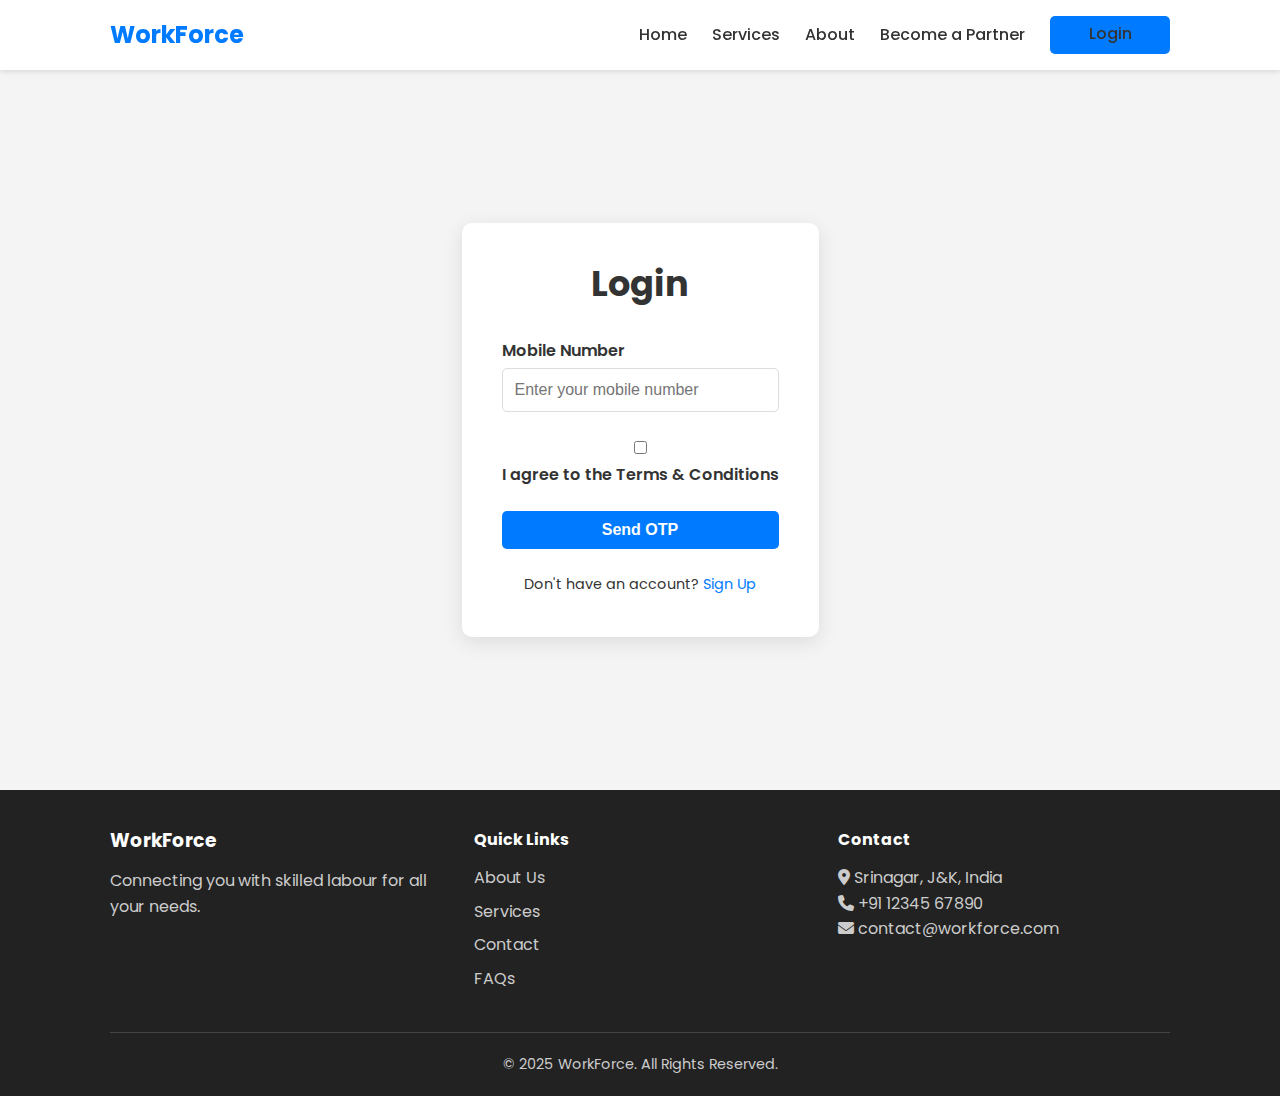
<file: dashboard.html>
<!DOCTYPE html>
<html lang="en">
<head>
    <meta charset="UTF-8">
    <meta name="viewport" content="width=device-width, initial-scale=1.0">
    <title>Dashboard - WorkForce</title>
    <link rel="stylesheet" href="style.css">
    <link rel="stylesheet" href="https://cdnjs.cloudflare.com/ajax/libs/font-awesome/6.5.1/css/all.min.css">
</head>
<body>
    <header>
        <nav class="container">
            <a href="index.html" class="logo">WorkForce</a>
            <ul class="nav-links">
                <li><a href="index.html">Home</a></li>
                <li><a href="services.html">Services</a></li>
                <li><a href="about.html">About</a></li>
                <li><a href="labour-signup.html">Become a Partner</a></li>
                <li data-auth-link><a href="login.html" class="btn btn-primary">Login</a></li>
            </ul>
            <div class="burger">
                <div class="line1"></div>
                <div class="line2"></div>
                <div class="line3"></div>
            </div>
        </nav>
    </header>

    <main>
        <section class="dashboard-page container">
            <div class="dashboard-header">
                <h2>Welcome Back!</h2>
                <p>Explore services or manage your bookings below.</p>
            </div>

            <div class="search-bar">
                <input type="text" placeholder="Search for a service (e.g., Plumber)">
                <button class="btn btn-primary">Search</button>
            </div>

            <div class="services-section">
                <h2>Our Services</h2>
                <div class="service-categories">
                    <div class="category-card"><i class="fas fa-wrench"></i><span>Plumbing</span></div>
                    <div class="category-card"><i class="fas fa-bolt"></i><span>Electrical</span></div>
                    <div class="category-card"><i class="fas fa-paint-roller"></i><span>Painting</span></div>
                    <div class="category-card"><i class="fas fa-broom"></i><span>Cleaning</span></div>
                    <div class="category-card"><i class="fas fa-hard-hat"></i><span>Construction</span></div>
                    <div class="category-card"><i class="fas fa-cut"></i><span>Gardening</span></div>
                    <div class="category-card"><i class="fas fa-car"></i><span>Mechanic</span></div>
                    <div class="category-card"><i class="fas fa-plus"></i><span>More</span></div>
                </div>
            </div>

            <div class="booking-list">
                <h2>Recent Bookings</h2>
                <div class="booking-item">
                    <div>
                        <h4>Plumbing Service</h4>
                        <p>Booked on: June 15, 2025 | Time: 10:00 AM</p>
                        <p>Professional: Rajesh Kumar</p>
                    </div>
                    <span class="booking-status status-upcoming">Upcoming</span>
                </div>
                <div class="booking-item">
                    <div>
                        <h4>Electrical Repair</h4>
                        <p>Booked on: June 10, 2025 | Time: 2:00 PM</p>
                        <p>Professional: Anita Sharma</p>
                    </div>
                    <span class="booking-status status-completed">Completed</span>
                </div>
                <div class="booking-item">
                    <div>
                        <h4>Cleaning Service</h4>
                        <p>Booked on: June 5, 2025 | Time: 9:00 AM</p>
                        <p>Professional: Vikram Singh</p>
                    </div>
                    <span class="booking-status status-completed">Completed</span>
                </div>
            </div>
        </section>
    </main>

    <footer>
        <div class="container">
            <div class="footer-content">
                <div class="footer-section">
                    <h3>WorkForce</h3>
                    <p>Connecting you with skilled labour for all your needs.</p>
                    <div class="app-links">
                        <a href="#"><img src="https://upload.wikimedia.org/wikipedia/commons/thumb/7/78/Google_Play_Store_badge_EN.svg/2560px-Google_Play_Store_badge_EN.svg.png" alt="Google Play"></a>
                        <a href="#"><img src="https://developer.apple.com/assets/elements/badges/download-on-the-app-store.svg" alt="App Store"></a>
                    </div>
                </div>
                <div class="footer-section">
                    <h4>Quick Links</h4>
                    <ul>
                        <li><a href="about.html">About Us</a></li>
                        <li><a href="services.html">Services</a></li>
                        <li><a href="contact.html">Contact</a></li>
                        <li><a href="#">FAQs</a></li>
                    </ul>
                </div>
                <div class="footer-section">
                    <h4>Legal</h4>
                    <ul>
                        <li><a href="#">Terms & Conditions</a></li>
                        <li><a href="#">Privacy Policy</a></li>
                    </ul>
                </div>
                <div class="footer-section">
                    <h4>Contact</h4>
                    <p><i class="fas fa-map-marker-alt"></i> Srinagar, J&K, India</p>
                    <p><i class="fas fa-phone"></i> +91 12345 67890</p>
                    <p><i class="fas fa-envelope"></i> contact@workforce.com</p>
                </div>
            </div>
            <div class="copyright">
                © 2025 WorkForce. All Rights Reserved.
            </div>
        </div>
    </footer>

    <script src="script.js"></script>
</body>
</html>
</file>
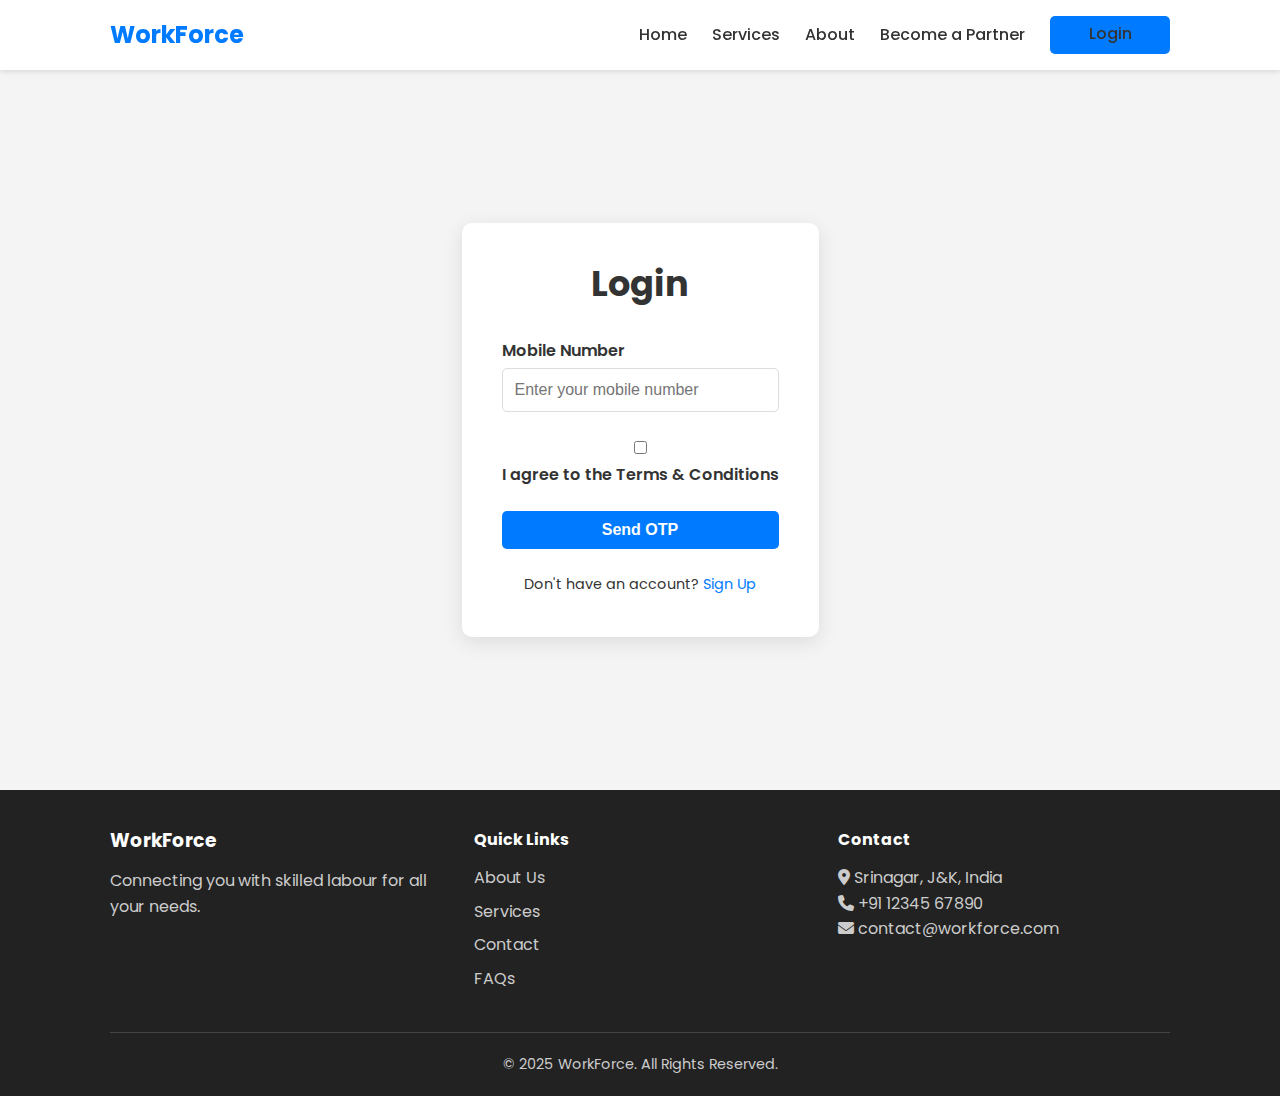
<file: login.html>
<!DOCTYPE html>
<html lang="en">
<head>
    <meta charset="UTF-8">
    <meta name="viewport" content="width=device-width, initial-scale=1.0">
    <title>Login - WorkForce</title>
    <link rel="stylesheet" href="style.css">
    <link rel="stylesheet" href="https://cdnjs.cloudflare.com/ajax/libs/font-awesome/6.5.1/css/all.min.css">
</head>
<body>
    <header>
        <nav class="container">
            <a href="index.html" class="logo">WorkForce</a>
            <ul class="nav-links">
                <li><a href="index.html">Home</a></li>
                <li><a href="services.html">Services</a></li>
                <li><a href="about.html">About</a></li>
                <li><a href="labour-signup.html">Become a Partner</a></li>
                <li data-auth-link><a href="login.html" class="btn btn-primary">Login</a></li>
            </ul>
            <div class="burger">
                <div class="line1"></div>
                <div class="line2"></div>
                <div class="line3"></div>
            </div>
        </nav>
    </header>
    <main>
        <section class="login-page">
            <div class="container">
                <div class="login-container">
                    <h2>Login</h2>
                    <form id="login-form">
                        <div class="form-group">
                            <label for="mobile">Mobile Number</label>
                            <input type="text" id="mobile" placeholder="Enter your mobile number" required>
                        </div>
                        <div class="form-group">
                            <input type="checkbox" id="terms">
                            <label for="terms">I agree to the Terms & Conditions</label>
                        </div>
                        <button type="submit" class="btn btn-primary btn-full">Send OTP</button>
                    </form>
                    <div class="switch-form">
                        <p>Don't have an account? <a href="labour-signup.html">Sign Up</a></p>
                    </div>
                </div>
            </div>
        </section>
    </main>
    <footer>
        <div class="container">
            <div class="footer-content">
                <div class="footer-section">
                    <h3>WorkForce</h3>
                    <p>Connecting you with skilled labour for all your needs.</p>
                </div>
                <div class="footer-section">
                    <h4>Quick Links</h4>
                    <ul>
                        <li><a href="about.html">About Us</a></li>
                        <li><a href="services.html">Services</a></li>
                        <li><a href="contact.html">Contact</a></li>
                        <li><a href="#">FAQs</a></li>
                    </ul>
                </div>
                <div class="footer-section">
                    <h4>Contact</h4>
                    <p><i class="fas fa-map-marker-alt"></i> Srinagar, J&K, India</p>
                    <p><i class="fas fa-phone"></i> +91 12345 67890</p>
                    <p><i class="fas fa-envelope"></i> contact@workforce.com</p>
                </div>
            </div>
            <div class="copyright">
                © 2025 WorkForce. All Rights Reserved.
            </div>
        </div>
    </footer>
    <script src="script.js"></script>
</body>
</html>
</file>
<file: style.css>
/* =================== */
/* GLOBAL & VARIABLES  */
/* =================== */
@import url('https://fonts.googleapis.com/css2?family=Poppins:wght@300;400;500;600;700&display=swap');

:root {
    --primary-color: #007BFF;
    --primary-hover: #0056b3;
    --secondary-color: #f4f4f4;
    --text-color: #333;
    --light-text: #666;
    --border-color: #ddd;
    --success-color: #28a745;
    --warning-color: #ffc107;
    --font-family: 'Poppins', sans-serif;
    --container-width: 1100px;
}

* {
    margin: 0;
    padding: 0;
    box-sizing: border-box;
}

body {
    font-family: var(--font-family);
    color: var(--text-color);
    line-height: 1.6;
    background: #fff;
}

h1, h2, h3, h4 {
    line-height: 1.2;
    margin-bottom: 1rem;
}

h1 { font-size: 2.8rem; }
h2 { font-size: 2.2rem; color: var(--primary-color); text-align: center; margin-bottom: 2rem; }

a {
    text-decoration: none;
    color: var(--primary-color);
}

ul {
    list-style: none;
}

.container {
    max-width: var(--container-width);
    margin: 0 auto;
    padding: 0 20px;
}

/* =================== */
/* UTILITY CLASSES     */
/* =================== */
.btn {
    display: inline-block;
    padding: 12px 28px;
    border-radius: 5px;
    border: none;
    cursor: pointer;
    font-size: 1rem;
    font-weight: 600;
    transition: all 0.3s ease;
}

.btn-primary {
    background: var(--primary-color);
    color: #fff;
    width: 120px; /* Wider button */
    text-align: center;
    padding: 10px
}
.btn-primary:hover {
    background: var(--primary-hover);
}

.btn-secondary {
    background: #6c757d;
    color: #fff;
    width: 120px; /* Wider button */
    text-align: center;
    padding: 10px
}
.btn-secondary:hover {
    background: #5a6268;
}

.btn-full {
    width: 100%;
    text-align: center;
}

/* =================== */
/* HEADER & NAVIGATION */
/* =================== */
header {
    background: #fff;
    box-shadow: 0 2px 5px rgba(0,0,0,0.1);
    position: sticky;
    top: 0;
    z-index: 1000;
}

header nav {
    display: flex;
    justify-content: space-between;
    align-items: center;
    height: 70px;
}

.logo {
    font-size: 1.5rem;
    font-weight: 700;
    color: var(--primary-color);
}

.nav-links {
    display: flex;
    align-items: center;
}

.nav-links li {
    margin-left: 25px;
}

.nav-links a {
    color: var(--text-color);
    font-weight: 500;
    padding: 5px 0;
    border-bottom: 2px solid transparent;
    transition: all 0.3s ease;
}

.nav-links a:hover,
.nav-links a.active {
    color: var(--primary-color);
    border-bottom-color: var(--primary-color);
}

.nav-links .btn:hover,
.nav-links .btn.active {
    border-bottom-color: transparent;
}

.burger {
    display: none;
    cursor: pointer;
}

.burger div {
    width: 25px;
    height: 3px;
    background-color: var(--text-color);
    margin: 5px;
    transition: all 0.3s ease;
}

/* =================== */
/* HERO SECTION        */
/* =================== */
.hero {
    background: linear-gradient(rgba(0, 0, 0, 0.5), rgba(0, 0, 0, 0.5)), url('https://images.unsplash.com/photo-1581578731548-c64695cc6952?q=80&w=2070&auto=format&fit=crop') no-repeat center center/cover;
    color: #fff;
    height: 80vh;
    display: flex;
    align-items: center;
    text-align: center;
}

.hero h1 {
    font-size: 3.5rem;
}

.hero p {
    font-size: 1.2rem;
    margin-bottom: 2rem;
}

.hero-cta {
    display: flex;
    justify-content: center;
    max-width: 600px;
    margin: auto;
}

.hero-cta input {
    width: 70%;
    padding: 15px;
    border: none;
    border-radius: 5px 0 0 5px;
    font-size: 1rem;
}

.hero-cta button {
    width: 30%;
    border-radius: 0 5px 5px 0;
}

/* =================== */
/* SECTIONS            */
/* =================== */
.services-section, .how-it-works-section, .reviews-section, .login-page, .dashboard-page {
    padding: 60px 0;
}

.how-it-works-section {
    background: var(--secondary-color);
}

/* Service Categories */
.service-categories {
    display: grid;
    grid-template-columns: repeat(auto-fit, minmax(120px, 1fr));
    gap: 1.5rem;
    text-align: center;
}

.category-card {
    background: #fff;
    padding: 1.5rem 1rem;
    border-radius: 10px;
    box-shadow: 0 4px 15px rgba(0,0,0,0.08);
    cursor: pointer;
    transition: transform 0.3s ease, box-shadow 0.3s ease;
}

.category-card:hover {
    transform: translateY(-5px);
    box-shadow: 0 8px 25px rgba(0,0,0,0.12);
}

.category-card i {
    font-size: 2.5rem;
    color: var(--primary-color);
    margin-bottom: 1rem;
}

.category-card span {
    display: block;
    font-weight: 600;
}

.category-card p {
    font-size: 0.9rem;
    color: var(--light-text);
    margin: 0.5rem 0 1rem;
}

.category-card .btn-primary {
    width: 100%;
    padding: 10px;
}

/* How It Works */
.steps {
    display: flex;
    justify-content: space-around;
    gap: 2rem;
    flex-wrap: wrap;
}

.step {
    flex-basis: 300px;
    text-align: center;
    padding: 1.5rem;
}

.step-icon {
    width: 60px;
    height: 60px;
    background: var(--primary-color);
    color: #fff;
    border-radius: 50%;
    display: inline-flex;
    justify-content: center;
    align-items: center;
    font-size: 1.8rem;
    font-weight: 700;
    margin-bottom: 1rem;
}

/* Reviews */
.review-grid {
    display: grid;
    grid-template-columns: repeat(auto-fit, minmax(300px, 1fr));
    gap: 2rem;
}

.review-card {
    background: var(--secondary-color);
    padding: 2rem;
    border-left: 5px solid var(--primary-color);
    border-radius: 5px;
}

.review-stars {
    color: var(--warning-color);
    font-size: 1.2rem;
    margin-bottom: 0.5rem;
}

.review-card h4 {
    margin-top: 1rem;
    margin-bottom: 0;
}

/* =================== */
/* FOOTER              */
/* =================== */
footer {
    background: #222;
    color: #fff;
    padding: 40px 0 20px;
}

.footer-content {
    display: flex;
    justify-content: space-between;
    flex-wrap: wrap;
    gap: 2rem;
    margin-bottom: 2rem;
}

.footer-section {
    flex: 1;
    min-width: 220px;
}

.footer-section h3, .footer-section h4 {
    color: #fff;
    margin-bottom: 1rem;
}

.footer-section ul li {
    margin-bottom: 0.5rem;
}

.footer-section ul li a {
    color: #ccc;
    transition: color 0.3s ease;
}

.footer-section ul li a:hover {
    color: #fff;
}

.footer-section p {
    color: #ccc;
}

.app-links img {
    height: 40px;
    margin-top: 10px;
    margin-right: 10px;
}

.copyright {
    text-align: center;
    border-top: 1px solid #444;
    padding-top: 20px;
    font-size: 0.9rem;
    color: #ccc;
}

/* =================== */
/* LOGIN PAGE & FORMS  */
/* =================== */
.login-page {
    display: flex;
    justify-content: center;
    align-items: center;
    min-height: 80vh;
    background: var(--secondary-color);
}

.login-container {
    background: #fff;
    padding: 2.5rem;
    border-radius: 10px;
    box-shadow: 0 5px 20px rgba(0,0,0,0.1);
    width: 100%;
    max-width: 400px;
    text-align: center;
}

.login-container h2 {
    color: var(--text-color);
}

.form-group {
    margin-bottom: 1.5rem;
    text-align: left;
}

.form-group label {
    display: block;
    margin-bottom: 5px;
    font-weight: 600;
}

.form-group input {
    width: 100%;
    padding: 12px;
    border: 1px solid var(--border-color);
    border-radius: 5px;
    font-size: 1rem;
}

.divider {
    margin: 1.5rem 0;
    color: var(--light-text);
    position: relative;
    text-align: center;
}

.divider::before, .divider::after {
    content: '';
    position: absolute;
    top: 50%;
    width: 40%;
    height: 1px;
    background: var(--border-color);
}

.divider::before { left: 0; }
.divider::after { right: 0; }

.form-footer {
    display: flex;
    align-items: center;
    margin-top: 1rem;
    font-size: 0.9rem;
}

.form-footer input {
    margin-right: 10px;
}

.switch-form {
    margin-top: 1.5rem;
    font-size: 0.9rem;
}

/* =================== */
/* DASHBOARD & BOOKINGS */
/* =================== */
.dashboard-header {
    margin-bottom: 2rem;
    
}

.dashboard-header p {
    font-size: 1.1rem;
    color: var(--light-text);
   

}

.search-bar {
    display: flex;
    margin-top: 1rem;
}

.search-bar input {
    width: 100%;
    padding: 12px;
    border: 1px solid var(--border-color);
    border-radius: 5px 0 0 5px;
    font-size: 1rem;
}

.search-bar button {
    border-radius: 0 5px 5px 0;
}

.booking-list {
    margin-top: 2rem;
}

.booking-list h2 {
    margin-bottom: 1.5rem;
}

.booking-item {
    display: flex;
    justify-content: space-between;
    align-items: center;
    background: #fff;
    padding: 1.5rem;
    border: 1px solid var(--border-color);
    border-radius: 5px;
    margin-bottom: 1rem;
}

.booking-item h4 {
    margin-bottom: 0.5rem;
    font-size: 1.2rem;
}

.booking-item p {
    font-size: 0.9rem;
    color: var(--light-text);
    margin: 0.2rem 0;
}

.booking-status {
    padding: 8px 15px;
    border-radius: 20px;
    color: #fff;
    font-weight: 600;
    font-size: 0.9rem;
}

.status-completed {
    background: var(--success-color);
}

.status-upcoming {
    background: var(--warning-color);
    color: var(--text-color);
}

/* =================== */
/* RESPONSIVE DESIGN   */
/* =================== */
@media (max-width: 768px) {
    h1 { font-size: 2.5rem; }
    h2 { font-size: 1.8rem; }
    
    .nav-links {
        position: fixed;
        right: -100%;
        top: 70px;
        background-color: #fff;
        height: calc(100vh - 70px);
        width: 80%;
        flex-direction: column;
        align-items: center;
        justify-content: flex-start;
        padding-top: 4rem;
        transition: right 0.5s ease-in-out;
        box-shadow: -2px 0 5px rgba(0,0,0,0.1);
    }

    .nav-links li {
        margin: 1.5rem 0;
    }

    .burger {
        display: block;
    }

    .nav-active {
        right: 0;
    }

    .toggle .line1 { transform: rotate(-45deg) translate(-5px, 6px); }
    .toggle .line2 { opacity: 0; }
    .toggle .line3 { transform: rotate(45deg) translate(-5px, -6px); }
    
    .hero h1 { font-size: 2.8rem; }
    .hero-cta { flex-direction: column; }
    .hero-cta input, .hero-cta button {
        width: 100%;
        border-radius: 5px;
    }
    .hero-cta input { margin-bottom: 10px; }
}
/* =================== */
/* ABOUT PAGE          */
/* =================== */
.about-hero {
    padding: 80px 0;
    text-align: center;
    background: var(--secondary-color);
}

.about-hero h1 {
    font-size: 3rem;
    color: var(--primary-color);
}

.about-hero p {
    font-size: 1.2rem;
    color: var(--light-text);
    max-width: 600px;
    margin: 0 auto;
}

.mission-section {
    padding: 60px 0;
    text-align: center;
}

.mission-values {
    display: grid;
    grid-template-columns: repeat(auto-fit, minmax(250px, 1fr));
    gap: 2rem;
    margin-top: 2rem;
}

.value-card {
    padding: 1.5rem;
    background: #fff;
    border-radius: 10px;
    box-shadow: 0 4px 15px rgba(0,0,0,0.08);
    transition: transform 0.3s ease;
}

.value-card:hover {
    transform: translateY(-5px);
}

.value-card i {
    font-size: 2rem;
    color: var(--primary-color);
    margin-bottom: 1rem;
}

.value-card h3 {
    font-size: 1.5rem;
    margin-bottom: 0.5rem;
}

.value-card p {
    font-size: 0.9rem;
    color: var(--light-text);
}

.team-section {
    padding: 60px 0;
    background: var(--secondary-color);
    text-align: center;
}

.team-grid {
    display: grid;
    grid-template-columns: repeat(auto-fit, minmax(200px, 1fr));
    gap: 2rem;
    margin-top: 2rem;
}

.team-card {
    padding: 1.5rem;
    background: #fff;
    border-radius: 10px;
    box-shadow: 0 4px 15px rgba(0,0,0,0.08);
}

.team-card img {
    width: 80%;
    height: 230px;
    object-fit: cover;
    border-radius: 20px;
    margin-bottom: 1rem;
}

.team-card h3 {
    font-size: 1.2rem;
    margin-bottom: 0.5rem;
}

.team-card p {
    font-size: 0.9rem;
    color: var(--light-text);
}
</file>
